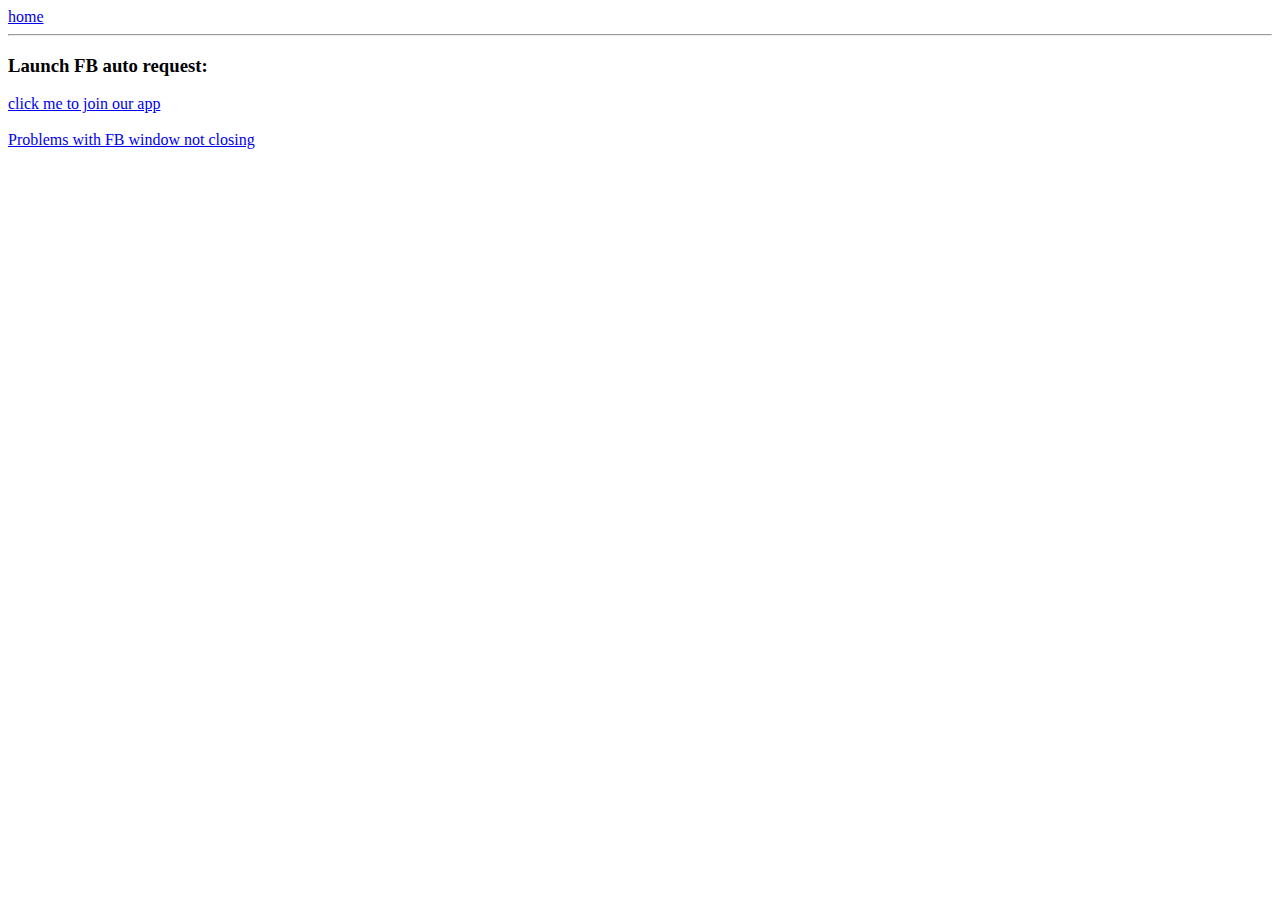
<file: src/templates/old/fb_demo.html>
<html>
<head>
    <title>FB demo</title>
</head>
<body>
    <a href='/'>home</a>
    <br/>
    <div id="fb-root"></div>
    <hr/>
    <h3>Launch FB auto request:</h3>
    <a href='javascript:my_script()'>click me to join our app</a>

    <br/><br/>
    <a href='http://facebook.stackoverflow.com/questions/10248675/fb-ui-apprequests-dialog-popup-goes-blank-and-invitations-are-not-sent'> Problems with FB window not closing</a>

    <script src="https://connect.facebook.net/en_US/all.js"></script>
    <script>
        FB.init({
            appId  : "{{fb_app_id}}",
            status : true, // check login status
            cookie : true, // enable cookies to allow the server to access the session
            xfbml  : true, // parse XFBML
            //channelUrl : 'http://localhost:8888/channelUrl',
            oauth  : true // enable OAuth 2.0
        });

        function my_script() {
            FB.ui({ method: 'apprequests',
                    message: 'Join our app ',
                },
                function(response) {
                    alert('callback')
                }
            );
        }
    </script>
</body>

</html>
</file>
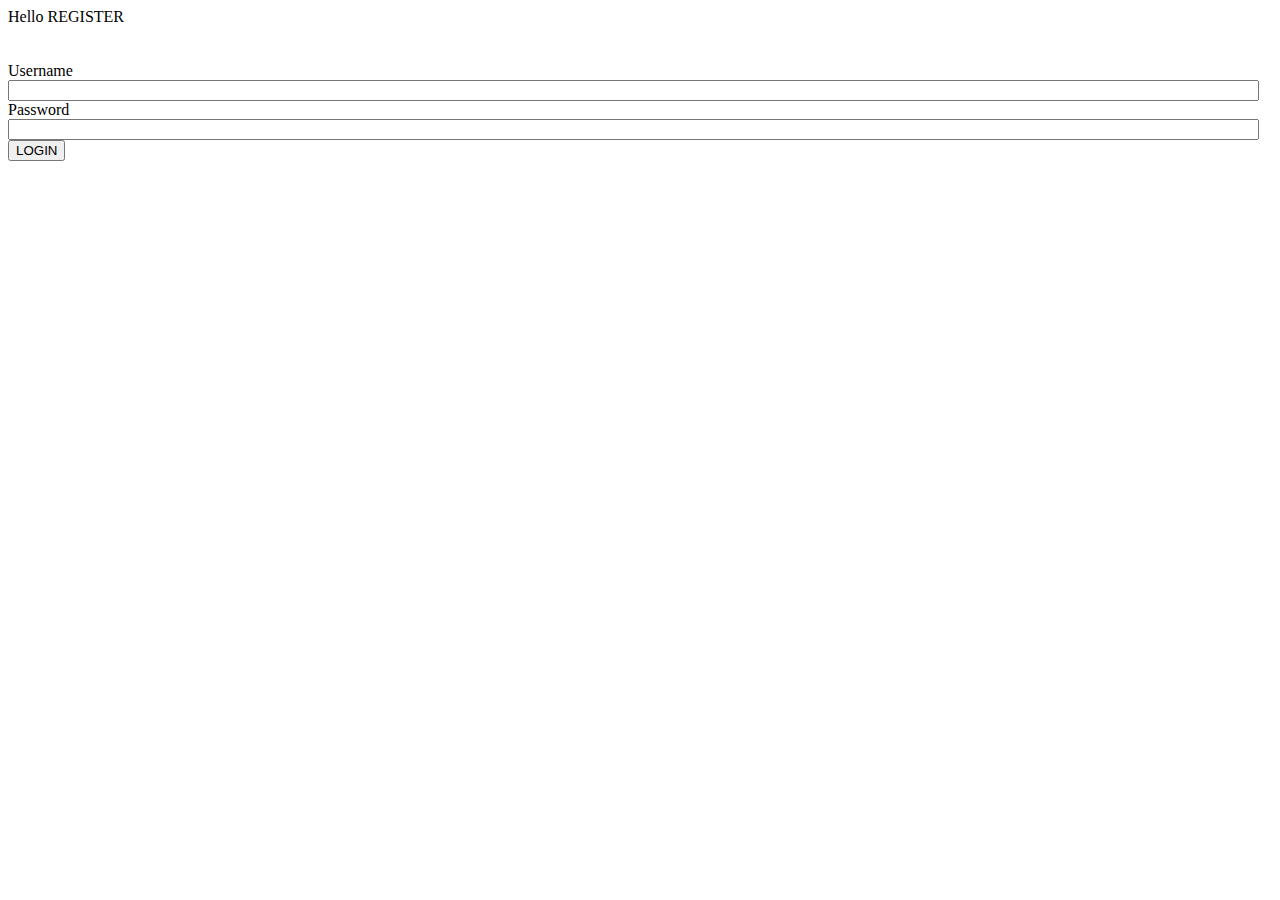
<file: src/templates/old/register.html>
<html>
<body>
	Hello
	REGISTER
	<br/>
	<br/>
	<br/>

	<form id="login_form" action="register" method="post">
		<label class="grey" for="log">Username</label><br />
		<input type="text" name="email" style="width:99%" id="email"><br>
		<label class="grey" for="pwd">Password</label><br />
		<input type="password" name="password" style="width:99%" id="password"><br />
		<label />
		<input type="submit" id="loginbtn" name="login" value="LOGIN" class="button"><br />
	</form>
	<br/>
	<br/>
</body>

</html>
</file>
